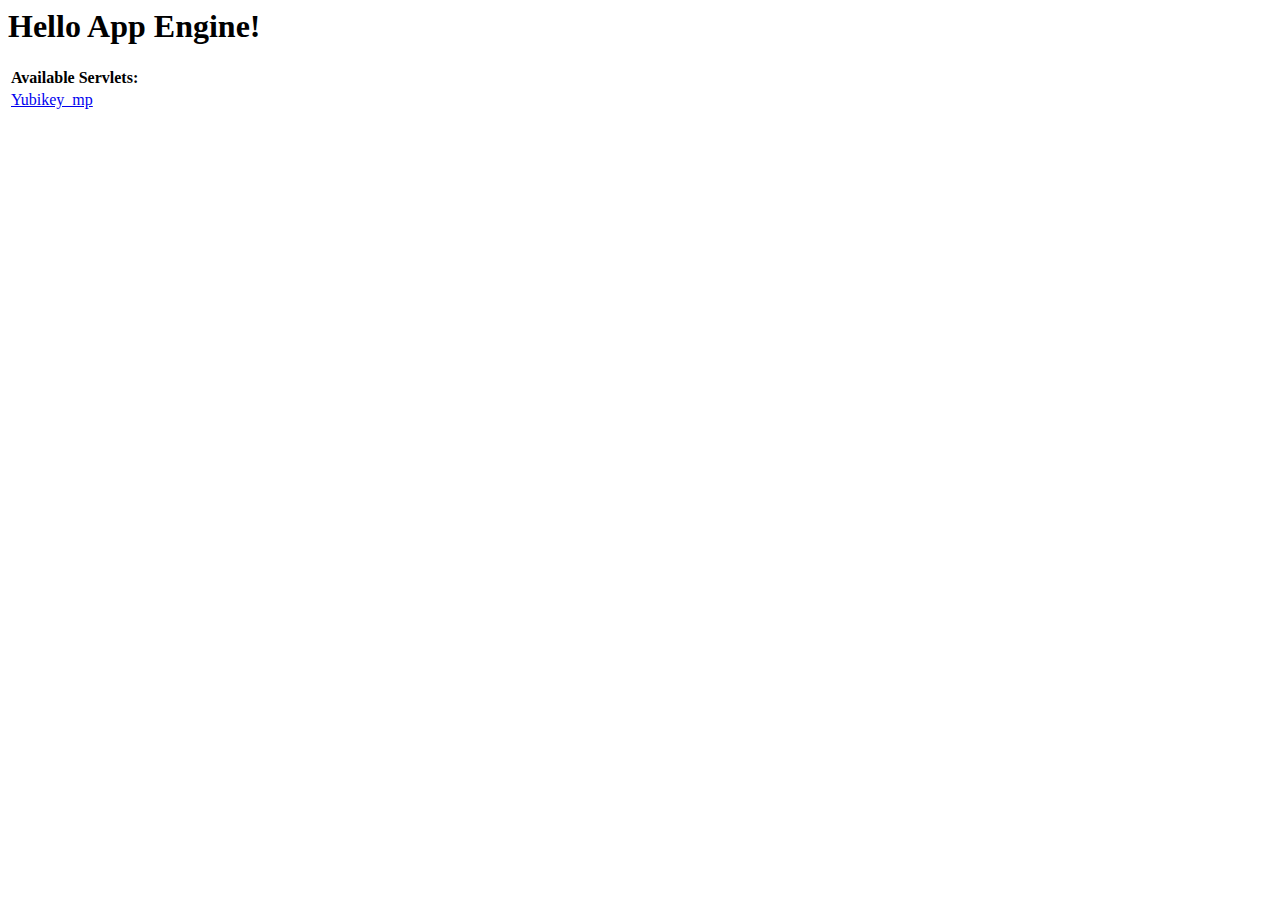
<file: war/index.html>
<!DOCTYPE HTML PUBLIC "-//W3C//DTD HTML 4.01 Transitional//EN">
<!-- The HTML 4.01 Transitional DOCTYPE declaration-->
<!-- above set at the top of the file will set     -->
<!-- the browser's rendering engine into           -->
<!-- "Quirks Mode". Replacing this declaration     -->
<!-- with a "Standards Mode" doctype is supported, -->
<!-- but may lead to some differences in layout.   -->

<html>
  <head>
    <meta http-equiv="content-type" content="text/html; charset=UTF-8">
    <title>Hello App Engine</title>
  </head>

  <body>
    <h1>Hello App Engine!</h1>
	
    <table>
      <tr>
        <td colspan="2" style="font-weight:bold;">Available Servlets:</td>        
      </tr>
      <tr>
        <td><a href="yubikey_mp">Yubikey_mp</a></td>
      </tr>
    </table>
  </body>
</html>
</file>
